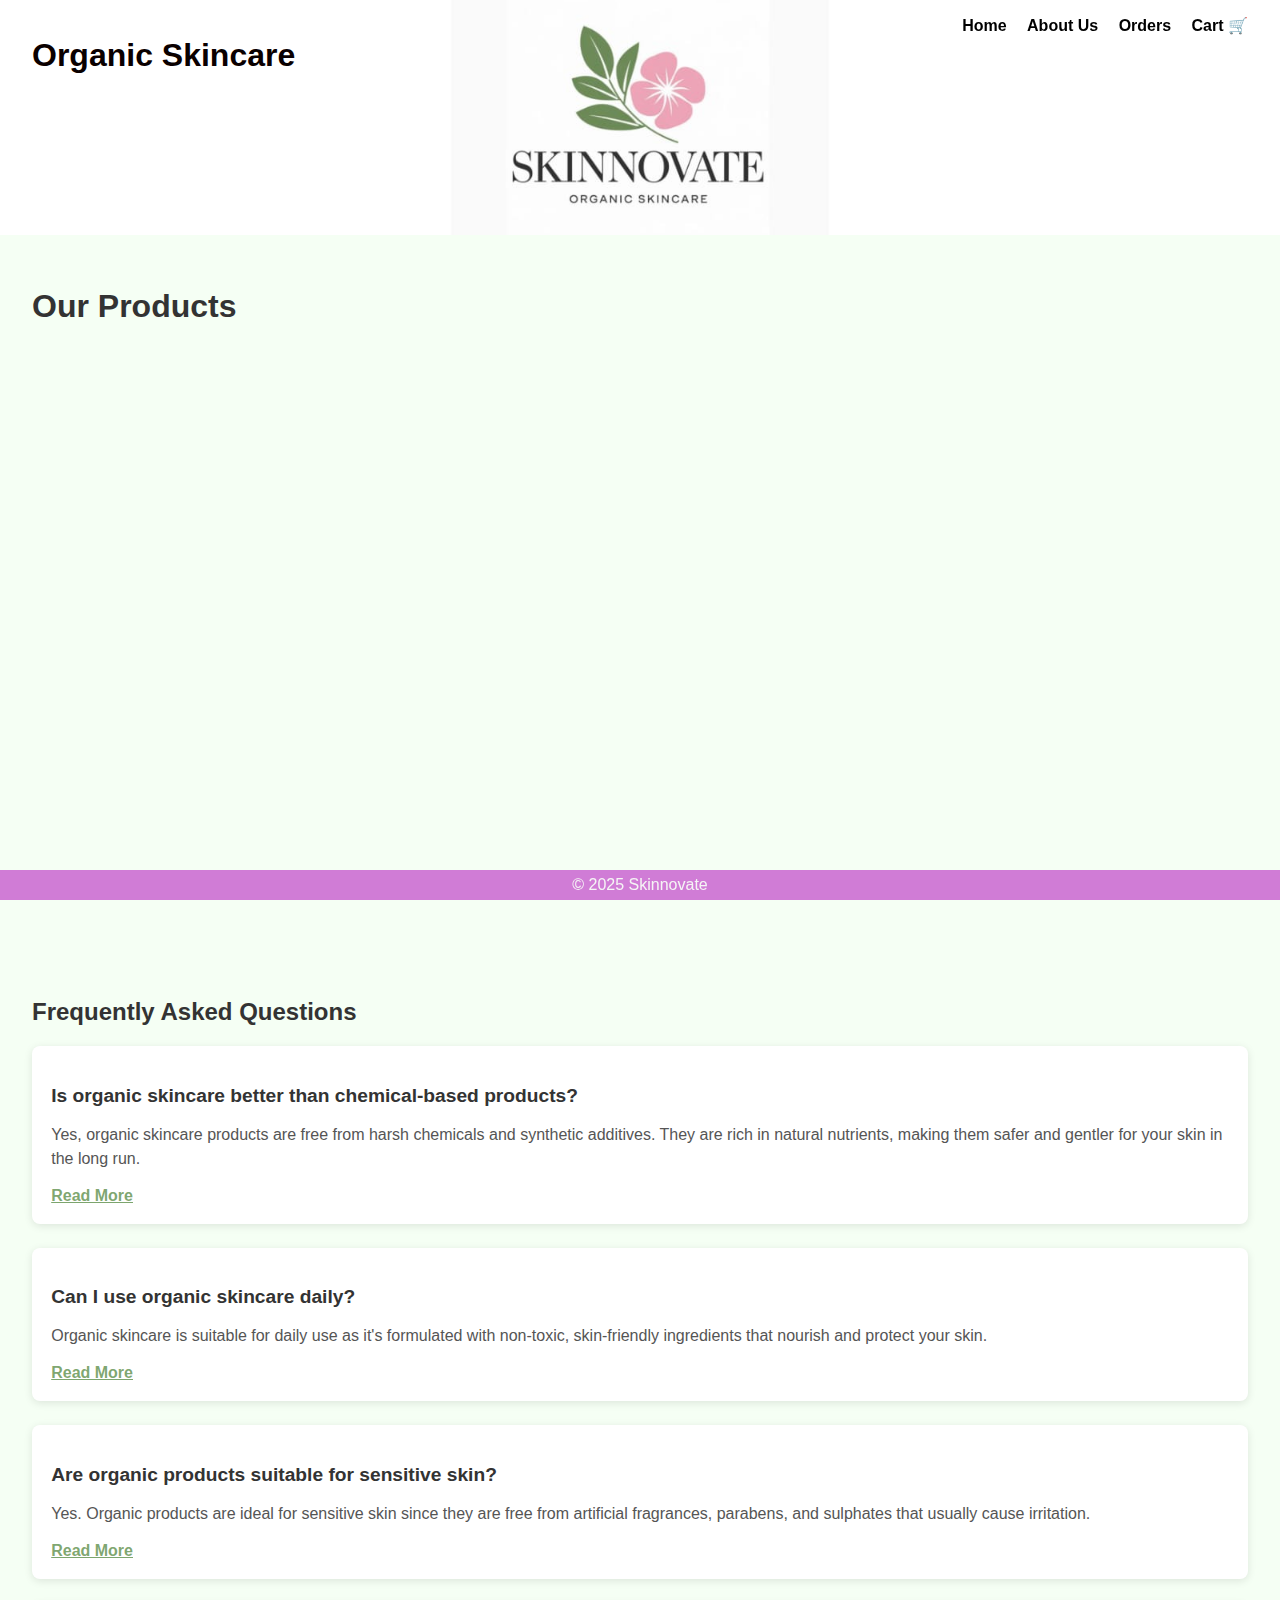
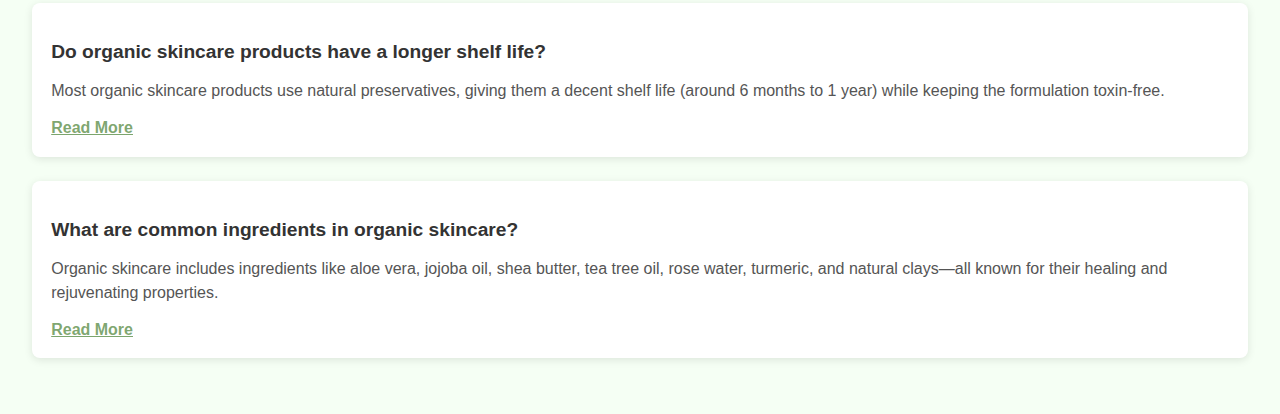
<file: index.html>
<!DOCTYPE html>
<html lang="en">
<head>
  <meta charset="UTF-8" />
  <meta name="viewport" content="width=device-width, initial-scale=1.0"/>
  <title>Skinnovate | Home</title>
  <link rel="stylesheet" href="styles.css" />
</head>
<body>
  <header>
     <h1>Organic Skincare</h1>
    <nav>
      <a href="index.html">Home</a>
      <a href="about.html">About Us</a>
      <a href="orders.html">Orders</a>
      <a href="cart.html">Cart 🛒</a>
    </nav>
  </header>

  <main>
    <section>
      <h1>Our Products</h1>
      <div id="product-container" class="product-grid"></div>
    </section>

    <!-- FAQ Section -->
    <section id="faq">
      <h2>Frequently Asked Questions</h2>
      <div class="faq-item">
        <h3>Is organic skincare better than chemical-based products?</h3>
        <p class="faq-answer">Yes, organic skincare products are free from harsh chemicals and synthetic additives. They are rich in natural nutrients, making them safer and gentler for your skin in the long run.</p>
        <span class="read-more" onclick="toggleAnswer(this)">Read More</span>
      </div>
      <div class="faq-item">
        <h3>Can I use organic skincare daily?</h3>
        <p class="faq-answer">Organic skincare is suitable for daily use as it's formulated with non-toxic, skin-friendly ingredients that nourish and protect your skin.</p>
        <span class="read-more" onclick="toggleAnswer(this)">Read More</span>
      </div>
      <div class="faq-item">
        <h3>Are organic products suitable for sensitive skin?</h3>
        <p class="faq-answer">Yes. Organic products are ideal for sensitive skin since they are free from artificial fragrances, parabens, and sulphates that usually cause irritation.</p>
        <span class="read-more" onclick="toggleAnswer(this)">Read More</span>
      </div>
      <div class="faq-item">
        <h3>Do organic skincare products have a longer shelf life?</h3>
        <p class="faq-answer">Most organic skincare products use natural preservatives, giving them a decent shelf life (around 6 months to 1 year) while keeping the formulation toxin-free.</p>
        <span class="read-more" onclick="toggleAnswer(this)">Read More</span>
      </div>
      <div class="faq-item">
        <h3>What are common ingredients in organic skincare?</h3>
        <p class="faq-answer">Organic skincare includes ingredients like aloe vera, jojoba oil, shea butter, tea tree oil, rose water, turmeric, and natural clays—all known for their healing and rejuvenating properties.</p>
        <span class="read-more" onclick="toggleAnswer(this)">Read More</span>
      </div>

    </section>
  </main>
  
  <footer>&copy; 2025 Skinnovate</footer>
  <script src="main.js"></script>
</body>
</html>
</file>
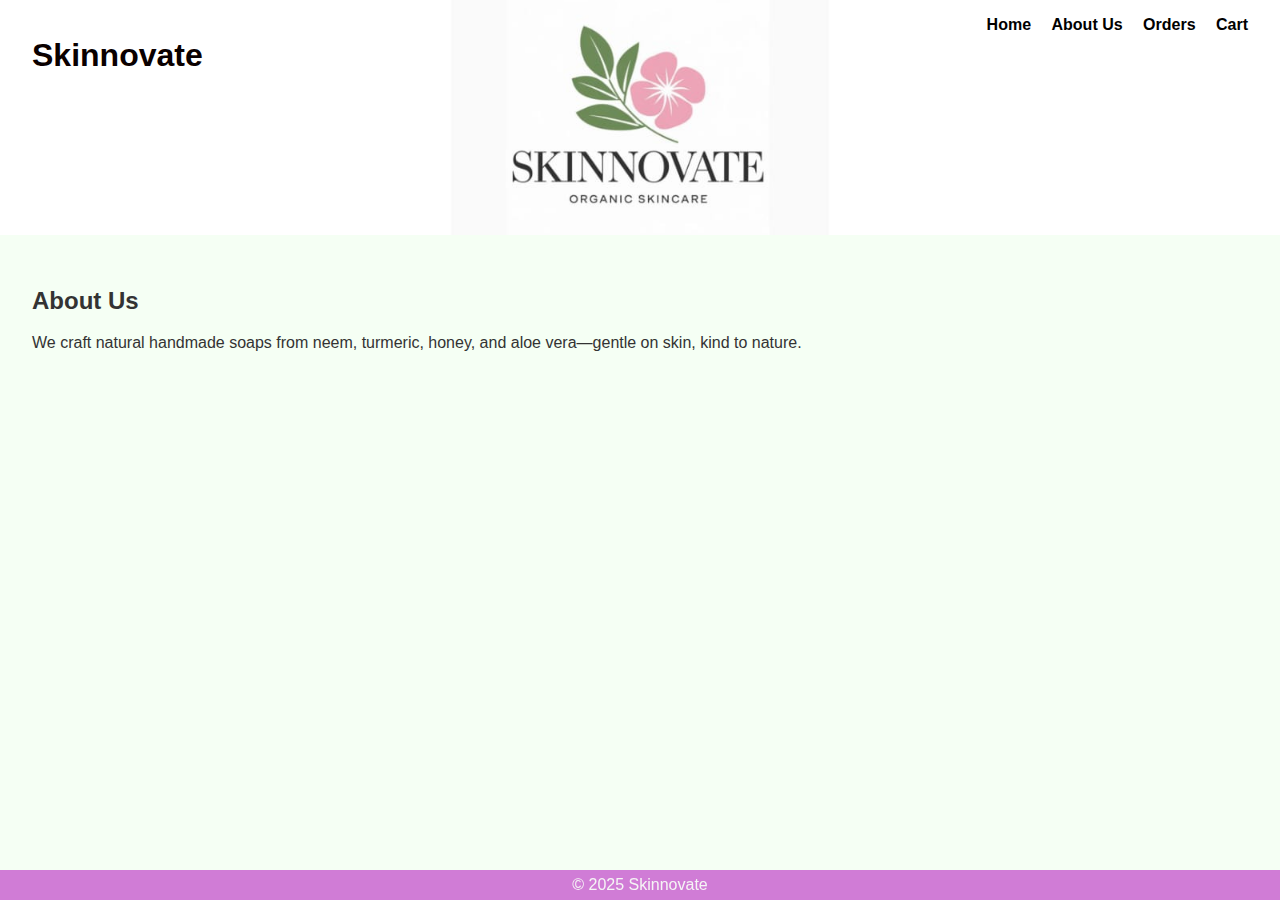
<file: about.html>
<!DOCTYPE html>
<html lang="en">
<head>
  <meta charset="UTF-8" />
  <title>About Us - Skinnovate</title>
  <link rel="stylesheet" href="styles.css" />
</head>
<body>
  <header>
    <h1>Skinnovate</h1>
    <nav>
      <a href="index.html">Home</a>
      <a href="about.html">About Us</a>
      <a href="orders.html">Orders</a>
      <a href="cart.html">Cart</a>
    </nav>
  </header>

  <main>
    <h2>About Us</h2>
    <p>We craft natural handmade soaps from neem, turmeric, honey, and aloe vera—gentle on skin, kind to nature.</p>
  </main>

  <footer>&copy; 2025 Skinnovate</footer>
</body>
</html>
</file>
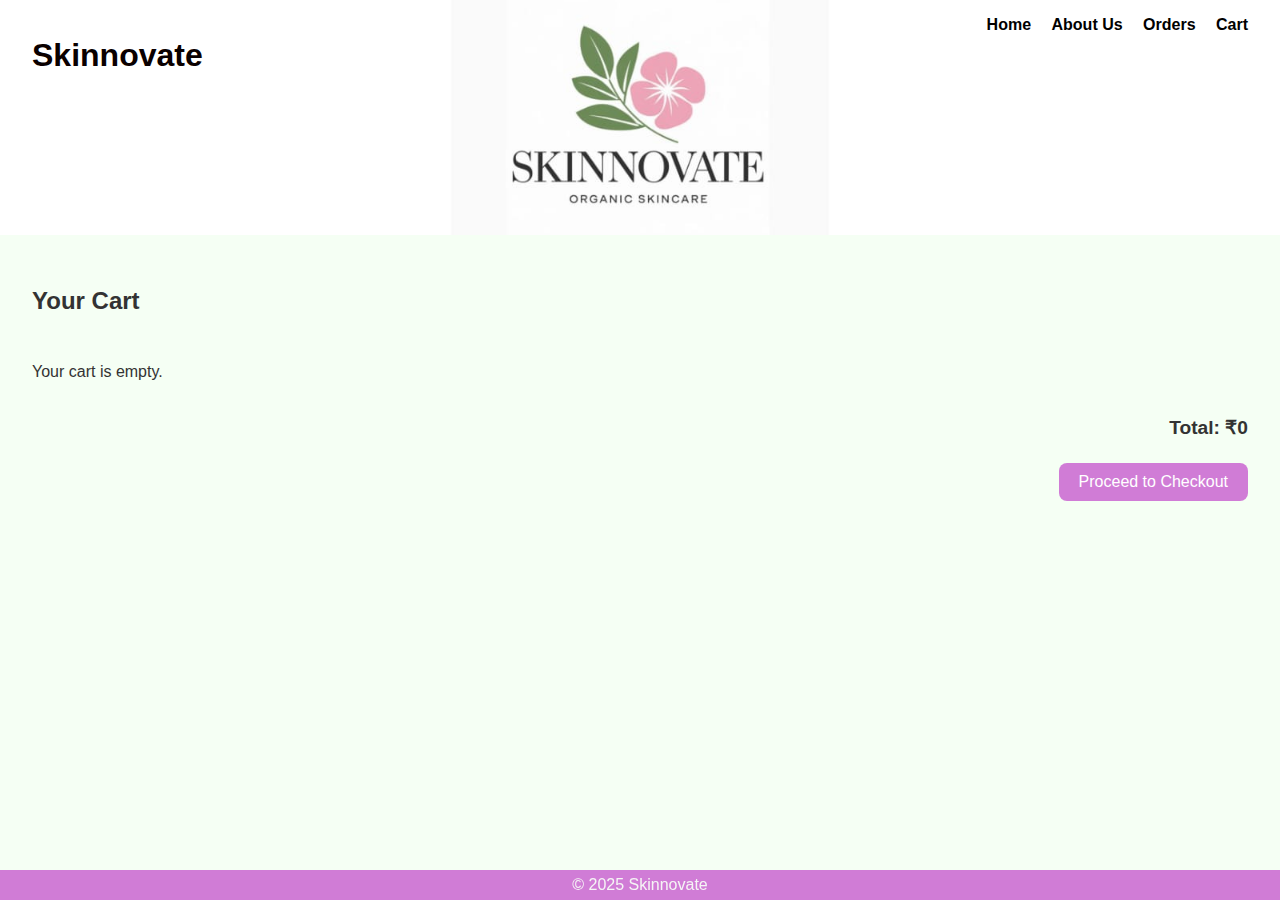
<file: cart.html>
<!DOCTYPE html>
<html lang="en">
<head>
  <meta charset="UTF-8" />
  <title>Your Cart - Skinnovate</title>
  <link rel="stylesheet" href="styles.css" />
</head>
<body>
  <header>
    <h1>Skinnovate</h1>
    <nav>
      <a href="index.html">Home</a>
      <a href="about.html">About Us</a>
      <a href="orders.html">Orders</a>
      <a href="cart.html">Cart</a>
    </nav>
  </header>

  <main id="cart-container">
    <h2>Your Cart</h2>
    <div id="cart-items">
      <!-- Items rendered by JS -->
    </div>

    <div id="cart-summary" style="margin-top: 1em; text-align: right; font-size: 1.2em; font-weight: bold;">
      Total: ₹<span id="total-price">0</span>
    </div>

    <div id="checkout-container" style="margin-top: 1.5em; text-align: right;">
      <button id="checkout-btn">Proceed to Checkout</button>
    </div>
  </main>

  <div id="loader" class="spinner" style="display: none;"></div>

  <footer>&copy; 2025 Skinnovate</footer>
  <script src="cart.js"></script>
</body>
</html>
</file>
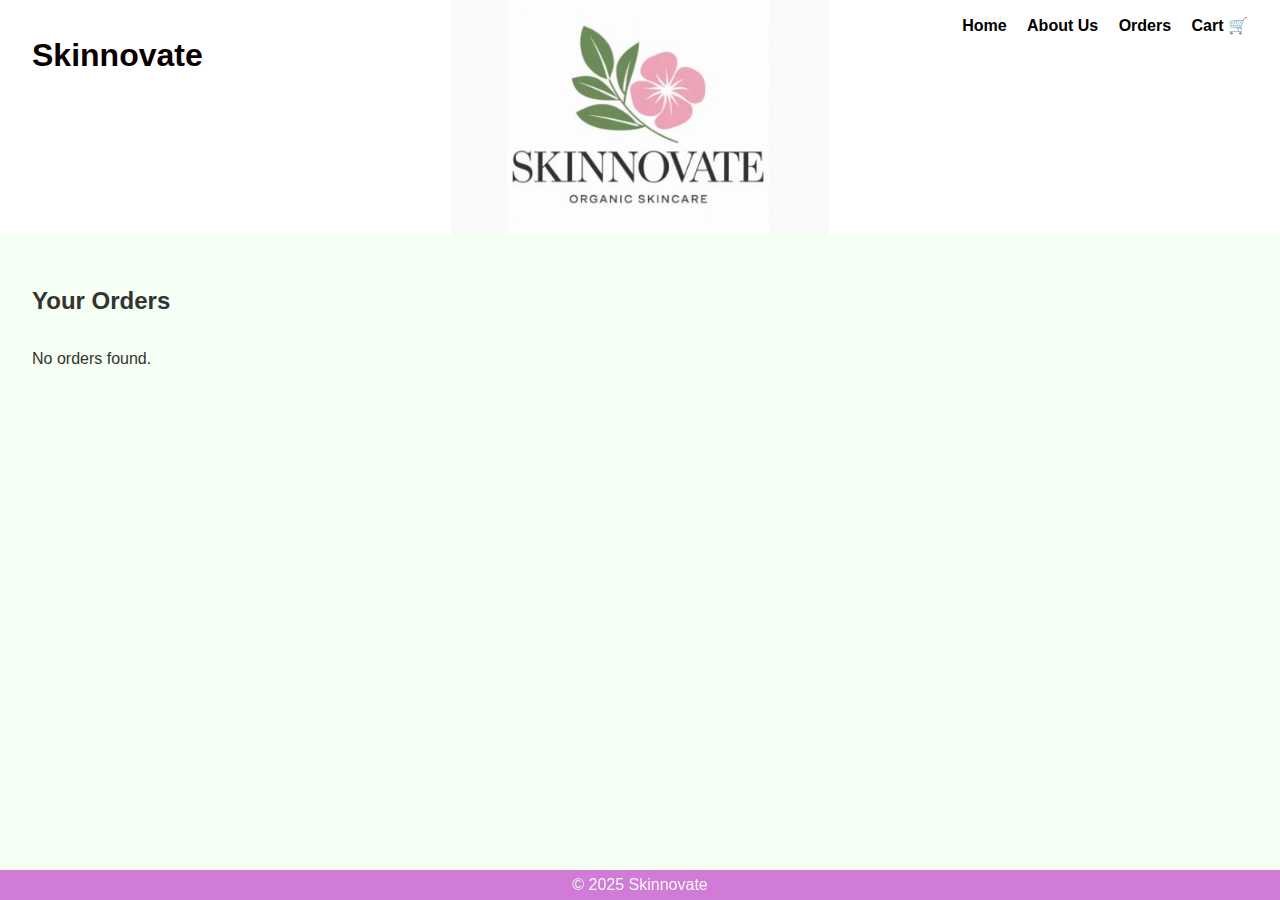
<file: orders.html>
<!DOCTYPE html>
<html lang="en">
<head>
  <meta charset="UTF-8" />
  <meta name="viewport" content="width=device-width, initial-scale=1.0"/>
  <title>Skinnovate | Orders</title>
  <link rel="stylesheet" href="styles.css" />
</head>
<body>
  <header>
    <h1>Skinnovate</h1>
    <nav>
      <a href="index.html">Home</a>
      <a href="about.html">About Us</a>
      <a href="orders.html">Orders</a>
      <a href="cart.html">Cart 🛒</a>
    </nav>
  </header>

  <!-- Optional Loader -->
  <div id="loader" class="loader-wrapper">
    <div class="loader"></div>
  </div>

  <main>
    <section>
      <h2>Your Orders</h2>
      <div id="orders-container" class="product-grid"></div>
    </section>
  </main>

  <footer>&copy; 2025 Skinnovate</footer>
  <script src="orders.js"></script>
</body>
</html>
</file>
<file: styles.css>
/* Page fade-in animation */
body {
  font-family: 'Segoe UI', sans-serif;
  margin: 0;
  background: #f5fff4;
  color: #333;
  animation: fadeBody 0.8s ease-in-out;
  height: 100%;
  margin: 0;
  display: flex;
  flex-direction: column;
}

@keyframes fadeBody {
  from {
    opacity: 0;
  }
  to {
    opacity: 1;
  }
}

/* Header and Footer */

header {
  position: static;
  background-image: url("logo.jpeg");
  background-size: cover;
  background-position: center;
  aspect-ratio: 24/4;
  color: rgb(10, 0, 0);
  padding: 1em 2em;
  display: flex;
  justify-content: space-between;
  align-items: flex-start;
}

footer {
  position: fixed;
  bottom: 0;
  width: 100%;
  height: 30px; /* optional: controls height */
  background-color: #c24bcbb9;
  color: whitesmoke;

  display: flex; /* <---- THIS is the key */
  align-items: center; /* vertical center */
  justify-content: center; /* horizontal center */
}

/* Nav Links */
nav a {
  color: rgb(0, 0, 0);
  margin-left: 1em;
  text-decoration: none;
  font-weight: bold;
  position: sticky;
  padding-top: 0%;
  top: 0;
 
}

nav a::after {
  content: '';
  position: absolute;
  bottom: -2px;
  left: 0;
  width: 0%;
  height: 2px;
  background: white;
  transition: width 0.3s;
}

nav a:hover::after {
  width: 100%;
}

main {
  padding: 2em;
}

.product-grid {
  display: grid;
  grid-template-columns: repeat(4, 1fr);
  grid-auto-rows: auto;
  gap: 2em;
  max-height: calc(2 * 300px + 2em); /* adjust 300px to item height */
  overflow-y: auto;
}

/* Product Cards with entry animation */
.product-card {
  
  background: white;
  padding: 1em;
  border-radius: 10px;
  box-shadow: 0 4px 8px rgba(0,0,0,0.1);
  opacity: 0;
  transform: translateY(30px);
  animation: fadeUp 0.5s forwards;
}
#cart-items {
  display: flex;
  flex-direction: column;
  gap: 1.5em;
  margin-top: 2em;
}



.card-content {
  display: flex;
  gap: 1.5em;
}

.cart-img {
  width: 120px;
  height: auto;
  border-radius: 10px;
}

.cart-details {
  display: flex;
  flex-direction: column;
  justify-content: space-between;
}

#checkout-btn {
  padding: 10px 20px;
  font-size: 16px;
  background: #c24bcbb9;
  color: white;
  border: none;
  border-radius: 8px;
  cursor: pointer;
}

#checkout-btn:hover {
  background: #c24bcb;
}

.spinner {
  text-align: center;
  margin-top: 1em;
  font-style: italic;
  color: #555;
}


.product-card:nth-child(1) { animation-delay: 0.1s; }
.product-card:nth-child(2) { animation-delay: 0.2s; }
.product-card:nth-child(3) { animation-delay: 0.3s; }
.product-card:nth-child(4) { animation-delay: 0.4s; }

@keyframes fadeUp {
  to {
    opacity: 1;
    transform: translateY(0);
  }
}

/* Hover effect */
.product-card:hover {
  transform: translateY(-5px) scale(1.02);
  box-shadow: 0 8px 16px rgba(0,0,0,0.15);
}

/* Image styling */
.product-card img {
  width: 80%;
  max-width: 300px; /* ✅ cap the size */
  border-radius: 8px;
  margin-bottom: 1em;
  transition: transform 0.3s ease;
}


.product-card img:hover {
  transform: scale(1.05);
}

/* Text styling */
.product-card h3 {
  margin: 0.5em 0 0.2em;
  font-size: 1.2em;
}

.product-card p {
  margin: 0.2em 0;
}

/* Add to Cart Button */
.product-card button {
  background: #c24bcbb9;
  color: white;
  padding: 0.5em 1em;
  border: none;
  border-radius: 8px;
  cursor: pointer;
  font-weight: bold;
  margin-top: 0.5em;
  transition: background 0.3s ease, transform 0.1s ease;
}

.product-card button:hover {
  background: #c24bcb;
}

.product-card button:active {
  transform: scale(0.95);
}

/* Status Badges */
.badge {
  display: inline-block;
  padding: 0.3em 0.8em;
  border-radius: 999px;
  font-size: 0.75em;
  font-weight: bold;
  margin-top: 0.5em;
}

.badge.delivered {
  background-color: #c6f6d5;
  color: #2f855a;
}

.badge.pending {
  background-color: #fbd38d;
  color: #975a16;
}

/* Loader spinner (reusable) */
.loader-wrapper {
  position: fixed;
  top: 0; left: 0;
  width: 100vw; height: 100vh;
  background: white;
  display: flex;
  justify-content: center;
  align-items: center;
  z-index: 1000;
}

.loader {
  width: 40px;
  height: 40px;
  border: 5px solid #c6f6d5;
  border-top: 5px solid #c24bcbb9;
  border-radius: 50%;
  animation: spin 1s linear infinite;
}

@keyframes spin {
  to {
    transform: rotate(360deg);
  }
}
/* Loader spinner */
.loader-wrapper {
  position: fixed;
  top: 0; left: 0;
  width: 100vw; height: 100vh;
  background: white;
  display: flex;
  justify-content: center;
  align-items: center;
  z-index: 1000;
}

.loader {
  width: 40px;
  height: 40px;
  border: 5px solid #c6f6d5;
  border-top: 5px solid #c24bcbb9;
  border-radius: 50%;
  animation: spin 1s linear infinite;
}

@keyframes spin {
  to {
    transform: rotate(360deg);
  }
}.faq-item {
  background: #fff;
  padding: 1.2em;
  border-radius: 8px;
  box-shadow: 0 2px 8px rgba(0,0,0,0.1);
  margin-bottom: 1.5em;
  transition: all 0.3s ease-in-out;
}

.faq-item h3 {
  font-size: 1.2em;
  margin-bottom: 0.5em;
}

.faq-answer {
  font-size: 1em;
  color: #555;
  line-height: 1.5;
  max-height: 50px; /* Hidden by default */
  overflow: hidden;
  transition: max-height 0.3s ease;
}

.faq-answer.show {
  max-height: 300px; /* Enough space to show all content */
}

.read-more {
  color: #3e7a28ad;
  cursor: pointer;
  font-weight: bold;
  text-decoration: underline;
}

.read-more:hover {
  color: #3e7a28;
}
/* Spinner styling */
.spinner {
  border: 4px solid rgba(255, 255, 255, 0.3);
  border-top: 4px solid #3498db;
  border-radius: 50%;
  width: 50px;
  height: 50px;
  animation: spin 2s linear infinite;
  position: absolute;
  top: 50%;
  left: 50%;
  transform: translate(-50%, -50%);
}

/* Add the spinning animation */
@keyframes spin {
  0% { transform: rotate(0deg); }
  100% { transform: rotate(360deg); }
}
/* Responsive layout for mobile screens */
@media (max-width: 768px) {
  header {
    flex-direction: column;
    align-items: center;
    text-align: center;
    padding: 1em;
    background-size: cover;
    background-position: center;
    height: 150px;
  }



  nav {
    display: flex;
    flex-direction: row;
    align-items: center;
    margin-top: 1em;
    gap: 1em;
  }

  nav a {
    display: block;
    margin: 0.5em 0;
  }

  main {
    padding: 1em;
    font-size: 0.95em;
  }

  .product-grid {
    grid-template-columns: 1fr;
    gap: 1.2em;
  }

  .product-card {
    margin-bottom: 1em;
    padding: 1em;
  }

  footer {
    position: relative;
    height: auto;
    padding: 0.8em 0;
    font-size: 0.9em;
    text-align: center;
  }

  .faq-item {
    padding: 1em;
  }

  .faq-item h3 {
    font-size: 1em;
  }

  .faq-answer {
    font-size: 0.95em;
  }

  h1, h2 {
    font-size: 1.5em;
  }

  .product-card h3 {
    font-size: 1.1em;
  }

  .product-card p {
    font-size: 0.9em;
  }

  .product-card button {
    font-size: 0.9em;
    padding: 0.4em 0.8em;
  }
}
</file>
